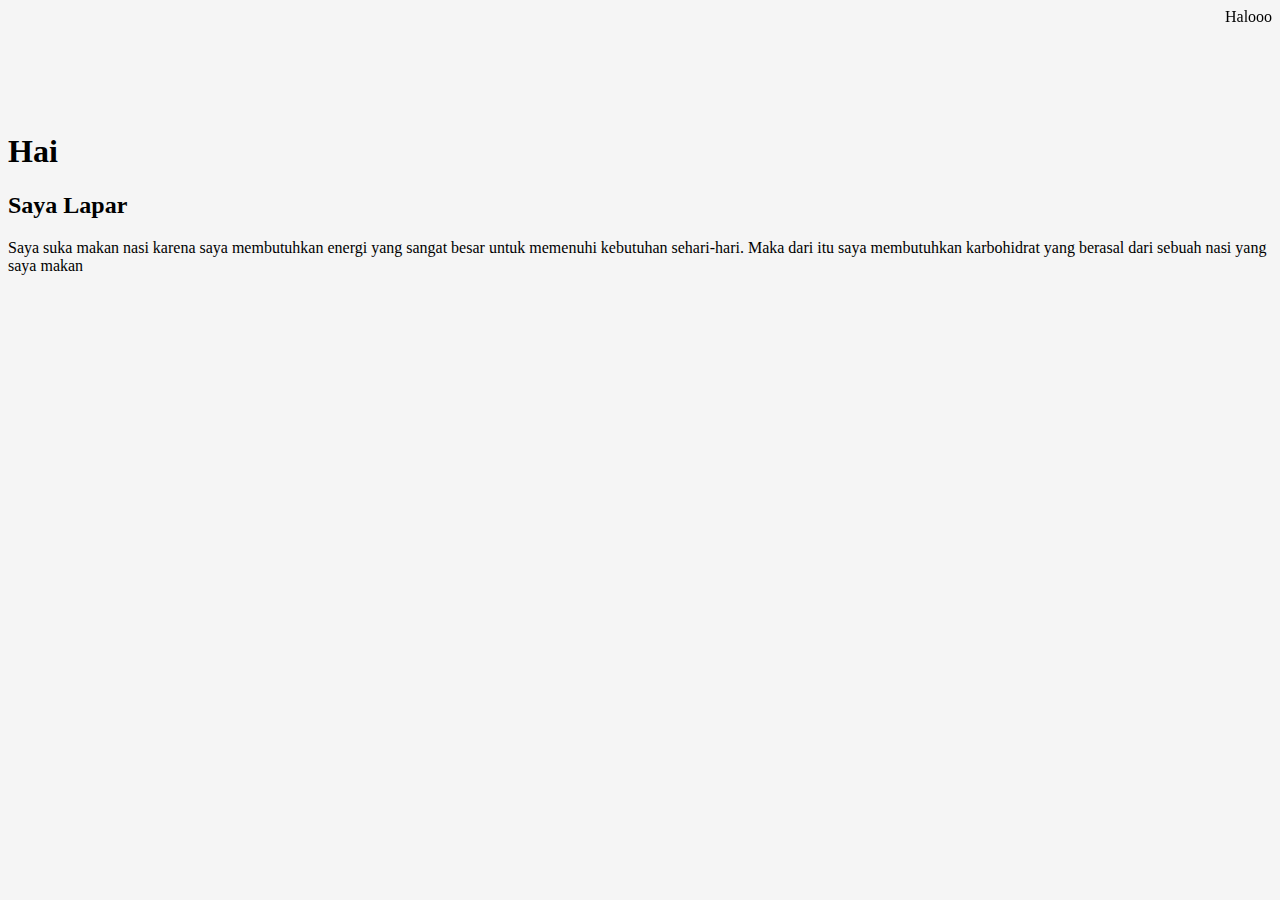
<file: belajarhtml.html>
<!DOCTYPE html>
<head>
<html>
    <style>
       body{
           background-color:whitesmoke;
           text-decoration-color: dodgerblue;
       } 
    </style>
        <body>
            <marquee width="" height="100"> Haloooooooooo </marquee>
            <h1> Hai </h1>
            <h2> Saya Lapar </h2>
            <p> Saya suka makan nasi karena saya membutuhkan energi yang sangat besar untuk
                memenuhi kebutuhan sehari-hari. Maka dari itu saya membutuhkan karbohidrat
                yang berasal dari sebuah nasi yang saya makan
            </p>
        </body>
<html>
</head>
</file>
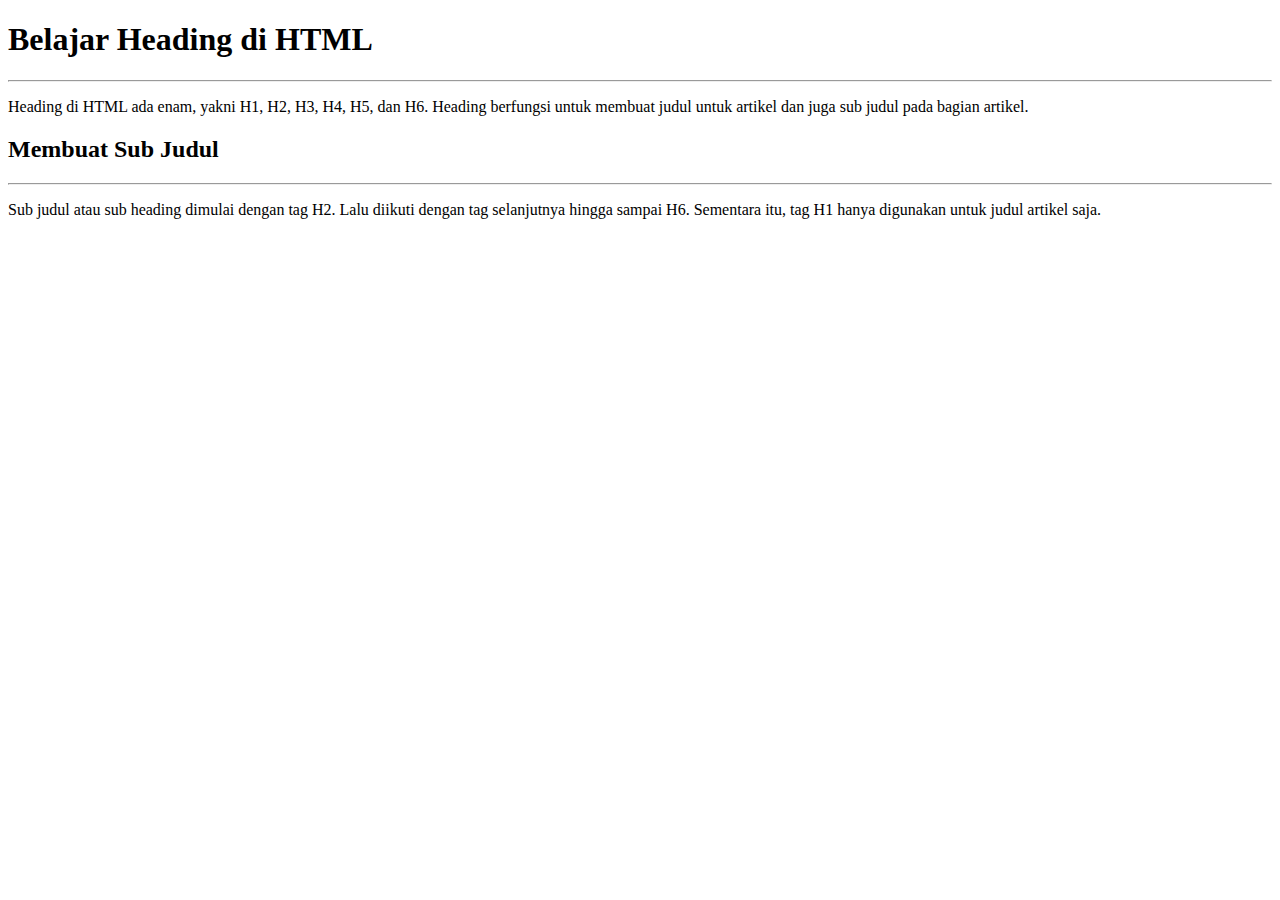
<file: test.html>
<!DOCTYPE html>
<html lang="en">
    <head>
        <title>Tutorial Heading di HTML</title>
    </head>
    <body>
        <h1>Belajar Heading di HTML</h1>
        <hr />
        <p>
          Heading di HTML ada enam, yakni H1, H2, H3, H4, H5, dan H6.
          Heading berfungsi untuk membuat judul untuk artikel dan juga
          sub judul pada bagian artikel.
        </p>
        <h2>Membuat Sub Judul</h2>
        <hr />
        <p>
          Sub judul atau sub heading dimulai dengan tag H2. Lalu diikuti
          dengan tag selanjutnya hingga sampai H6. Sementara itu, tag H1
          hanya digunakan untuk judul artikel saja.
        </p>
    </body>
</html>
</file>
